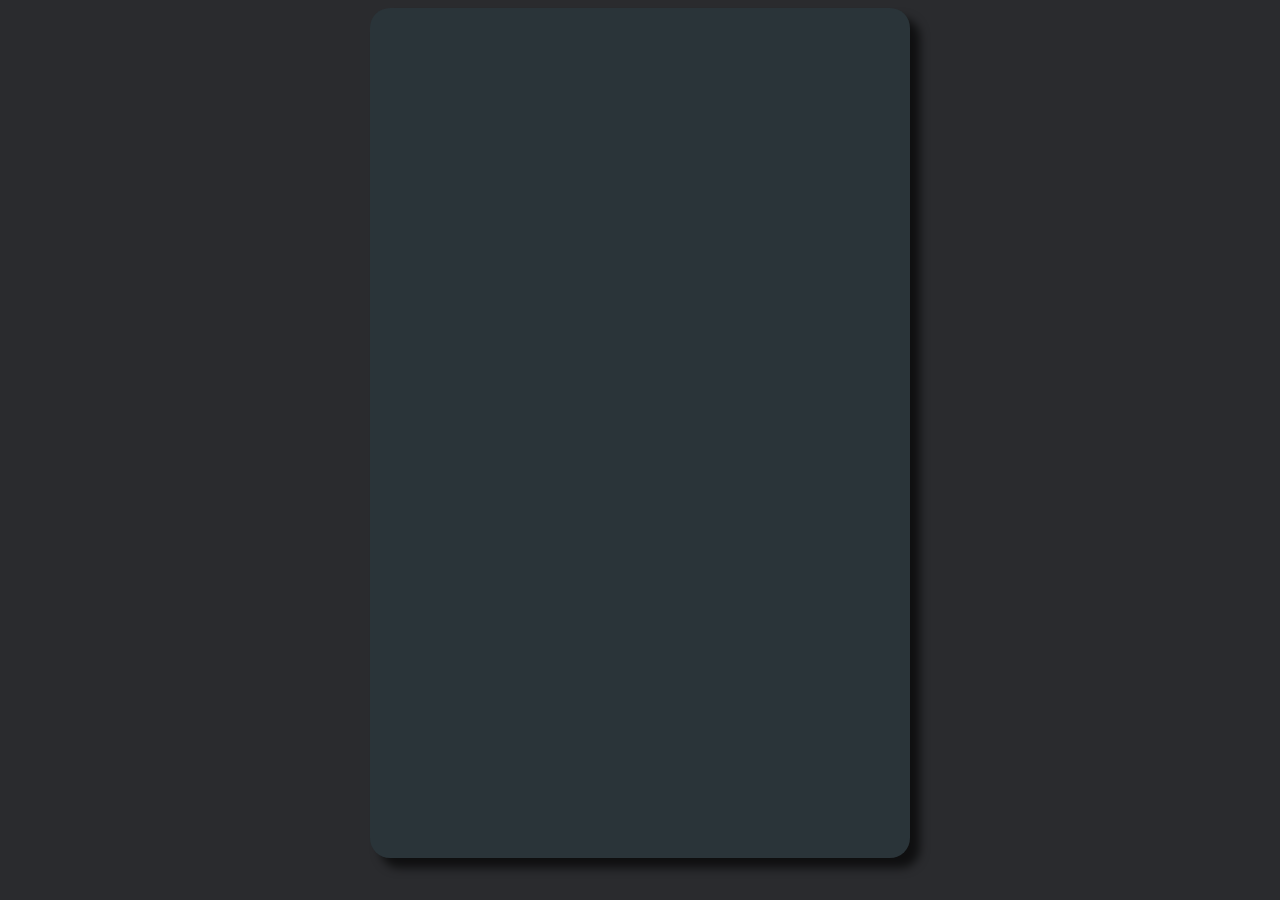
<file: Game1.html>
<!DOCTYPE html>
<html lang="en">
<head>
    <meta charset="UTF-8">
    <meta name="viewport" content="width=device-width, initial-scale=1.0">
    <title>Game 1</title>
    <link rel="stylesheet" href="shared.css">
</head>
<body>
    
</body>
</html>
</file>
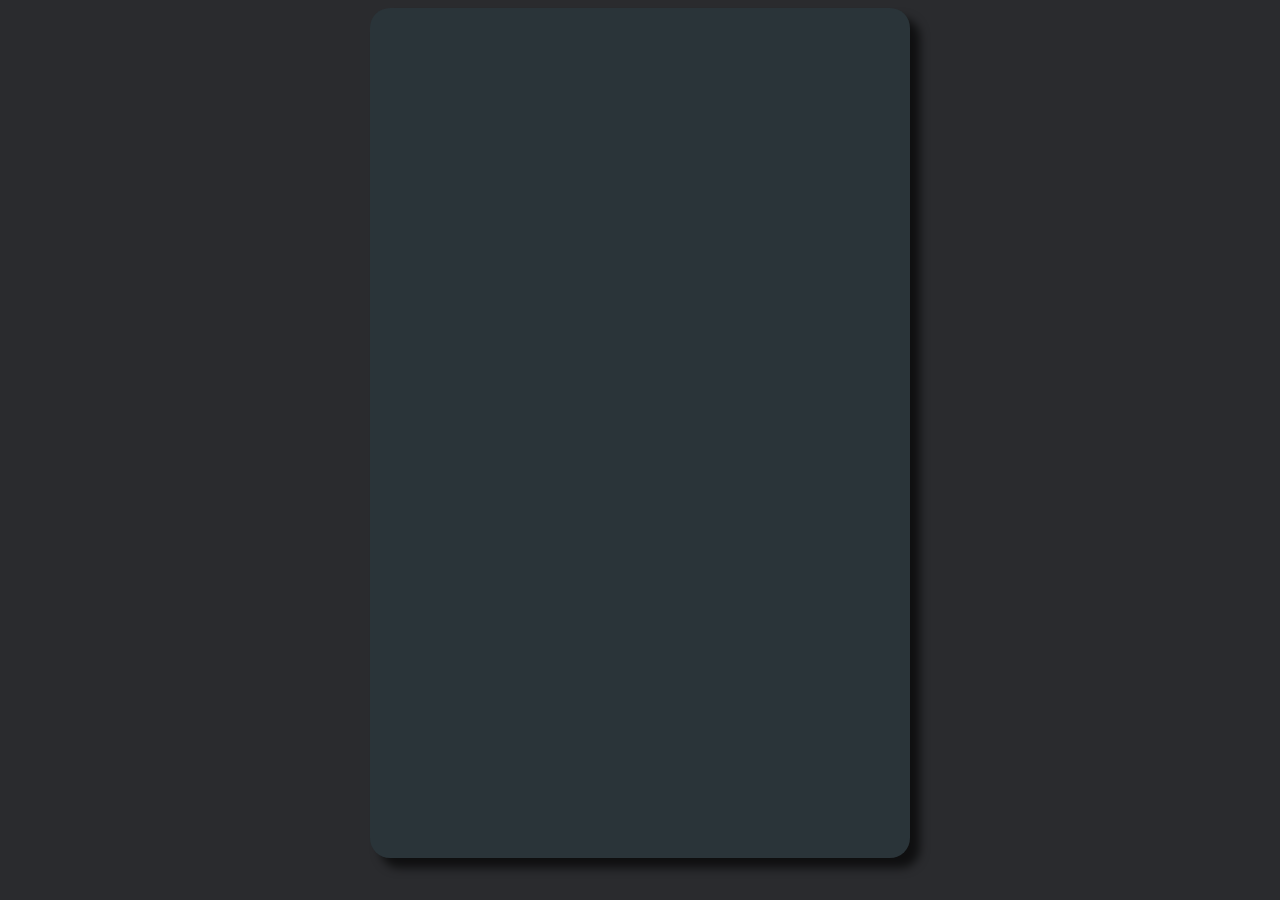
<file: Game2.html>
<!DOCTYPE html>
<html lang="en">
<head>
    <meta charset="UTF-8">
    <meta name="viewport" content="width=device-width, initial-scale=1.0">
    <title>Game 2</title>
    <link rel="stylesheet" href="shared.css">
</head>
<body>
    
</body>
</html>
</file>
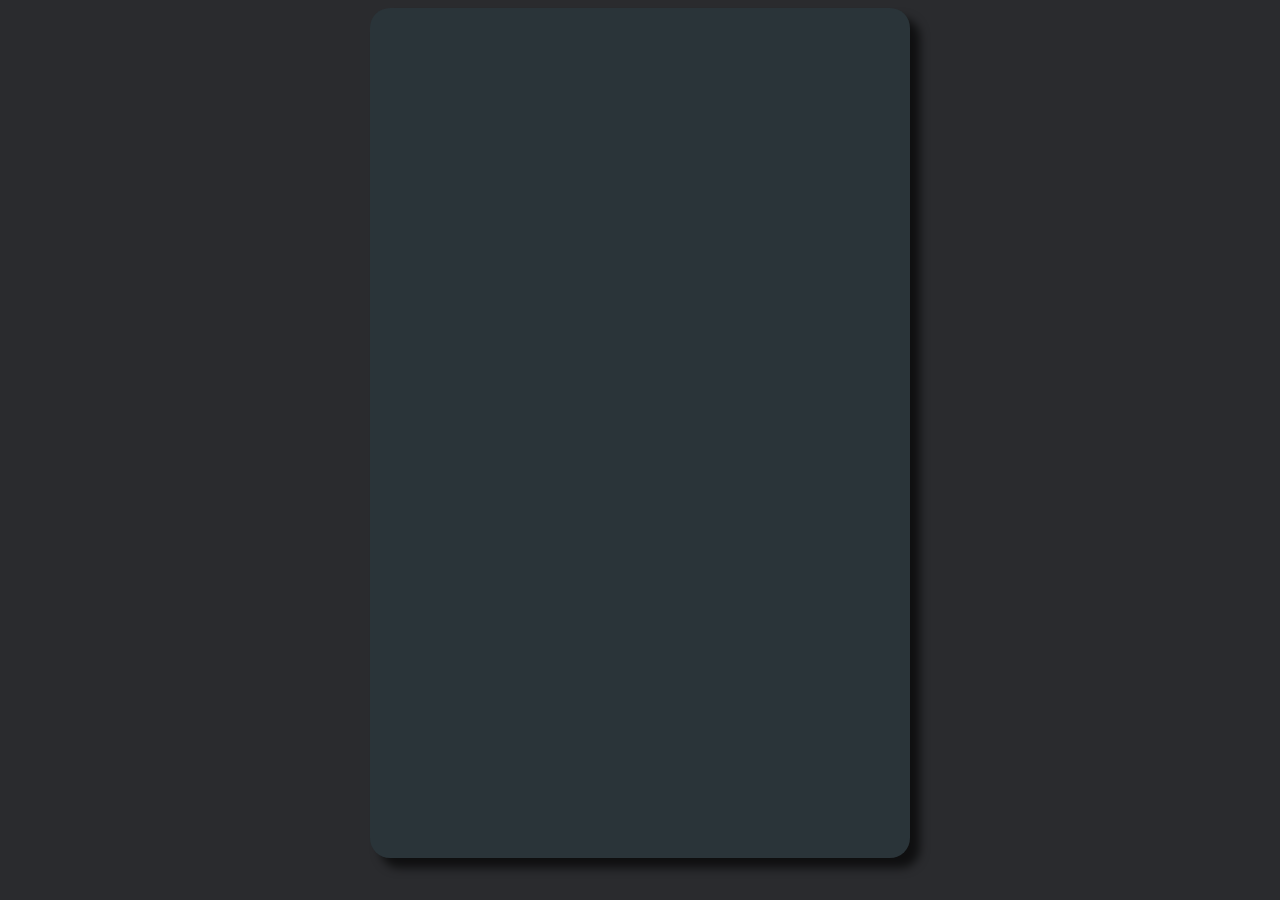
<file: Game3.html>
<!DOCTYPE html>
<html lang="en">
<head>
    <meta charset="UTF-8">
    <meta name="viewport" content="width=device-width, initial-scale=1.0">
    <title>Game 3</title>
    <link rel="stylesheet" href="shared.css">
</head>
<body>
    
</body>
</html>
</file>
<file: shared.css>
html {
    background-color: #2A2B2E;
    display: flex;
    flex-direction: row;
    justify-content: center;
    color: aliceblue;
    font-family: "interstate", sans-serif;
    font-weight: 500;
    font-style: normal;
}

body {
    background-color: #2A3439;
    display: flex;
    justify-content: top;
    flex-direction: column;
    align-items: center;
    width: 500px;
    height: 90vh;
    border-radius: 20px;
    box-shadow: 10px 10px 10px rgba(0, 0, 0, 0.642);
    position: relative;
    padding: 20px;
}

header {
    border-bottom: 3px solid #a4b9c5;
    width: 100%;
    display: flex;
    flex-direction: column;
    align-items: center;
    
    
}

footer {
    position: absolute;
    bottom: 20px;
    background-color: #5A5A66;
    display: flex;
    flex-direction: column;
    align-items: center;
    justify-content: center;
    width: 100%;
    height: 5%;
}

#PageButtons {
    display: grid;
    align-items: center;
    gap: 10px;
    padding: 5px;
    
}

#navigationButtons {
    display: flex;
    flex-direction: row;
    align-items: center;
    gap: 10px;
    padding: 5px;
    
}



.btn {
    background-color: DodgerBlue;
    border: none;
    color: white;
    padding: 16px 16px;
    font-size: 18px;
    border-radius: 10px;
    cursor: pointer;
    width: 90px; /* fixed width */
    height: 90px; /* fixed height */
    transition: transform 0.15s ease, background-color 0.3s ease, box-shadow 0.2s ease;
    box-shadow: 0 8px 20px rgba(0, 0, 0, 0.2);
    transform-style: preserve-3d;
    perspective: 600px;
}

.btnLong {
    background-color: rgb(66, 87, 180);
    border: none;
    color: white;
    padding: 16px 16px;
    font-size: 18px;
    border-radius: 10px;
    cursor: pointer;
    width: 250px; /* fixed width */
    transition: transform 0.15s ease, background-color 0.3s ease, box-shadow 0.2s ease;
    box-shadow: 0 8px 20px rgba(0, 0, 0, 0.2);
    transform-style: preserve-3d;
    perspective: 600px;
}

.btn:hover {
background-color: RoyalBlue;
box-shadow: 0 15px 30px rgba(0, 0, 0, 0.35);

}

my-opener {
    background-color: #2A2B2E;
    color: white;
    border-radius: 20px;
    position: fixed;
    top:25%;
}

#opener form {
    display:flex;
    flex-direction: column;
    align-items:start;
    row-gap:30px;
    padding:30px;
}

#opener form label {
    display: flex;
    flex-direction: column;
    font-size:25px;
}

.visitorName {
    background-color:#2A3439;
     
}
</file>
